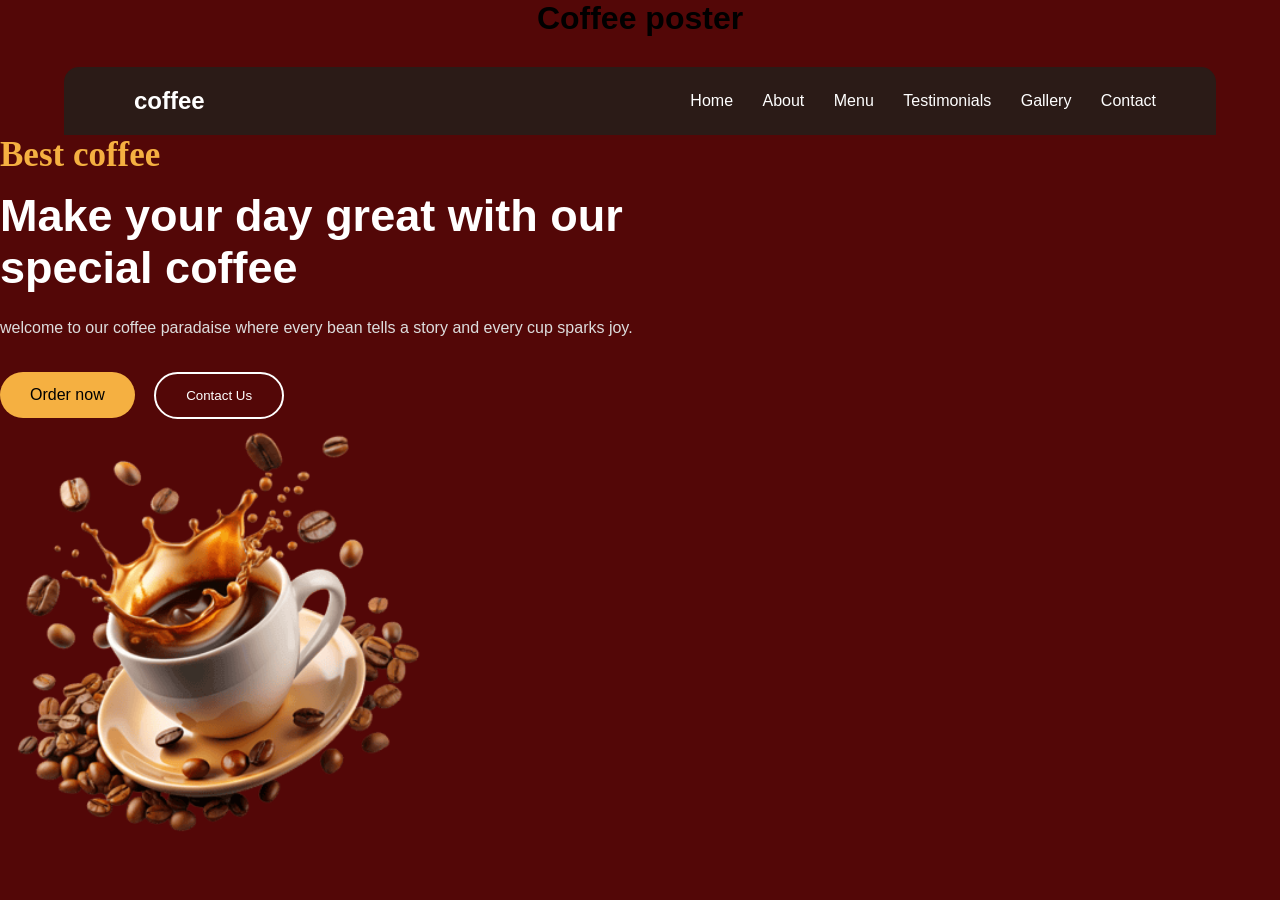
<file: index.html>
<!DOCTYPE html>
<html lang="en">
<head>
    <meta charset="UTF-8">
    <meta name="viewport" content="width=device-width, initial-scale=1.0">
    <title>Coffee website</title>
    <link rel="stylesheet" href="co.css">
    
</head>
<body>
    <center>
    <h1>Coffee poster</h1>
    </center>
    <header>
        <div class="logo">
            <i class="fa_solid  fa_mug_hot"></i>
            <h2>coffee</h2>
        </div>
        <nav>
            <a href="#">Home</a>
            <a href="#">About</a>
            <a href="#">Menu</a>
            <a href="#">Testimonials</a>
            <a href="#">Gallery</a>
            <a href="#">Contact</a>
        </nav>
    </header>
    <section class ="Hero">
        <div class=" content">
            <h3>Best coffee</h3>
            <h1>Make your day great with our special coffee</h1>
            <p>welcome to our coffee paradaise where every bean tells a story and every cup sparks joy.</p>
            <button class="btn1">Order now</button>
            <button class="btn2">Contact Us</button>
        </div>
        <div class="image">
            <img src="coffee image.png"  alt="coffee">
        </div>

    </section>

</body>
</html>
</file>
<file: co.css>
*{
    margin:0;
    padding:0;
    box-sizing:border-box;
    font-family:Arial, Helvetica, sans-serif;
}

body{
    background:#530707;
}

header{
    width:90%;
    margin:30px auto 0;
    background:#2b1b17;
    display:flex;
    justify-content:space-between;
    align-items:center;
    padding:20px 60px;
    border-radius:15px 15px 0 0;
}

.logo{
    display:flex;
    align-items:center;
    color:white;
}

.logo i{
    color:#f5b041;
    font-size:28px;
    margin-right:10px;
}

nav a{
    color:white;
    text-decoration:none;
    margin-left:25px;
    font-size:16px;
}

nav a:hover{
    color:#f5b041;
}

.hero{
    width:90%;
    margin:auto;
    background:#2b1b17;
    border-radius:0 0 15px 15px;
    display:flex;
    justify-content:space-between;
    align-items:center;
    padding:70px;
}

.content{
    width:50%;
}

.content h3{
    color:#f5b041;
    font-size:35px;
    font-family:cursive;
    margin-bottom:15px;
}

.content h1{
    color:white;
    font-size:45px;
    margin-bottom:20px;
}

.content p{
    color:#ddd;
    line-height:28px;
    margin-bottom:30px;
}

.btn1{
    background:#f5b041;
    color:black;
    border:none;
    padding:14px 30px;
    border-radius:30px;
    font-size:16px;
    cursor:pointer;
    margin-right:15px;
}

.btn2{
    background:transparent;
    color:white;
    border:2px solid white;
    padding:14px 30px;
    border-radius:30px;
    cursor:pointer;
}

.btn1:hover{
    background:orange;
}

.btn2:hover{
    background:white;
    color:black;
}

.image img{
    width:430px;
    position: left;
}
</file>
